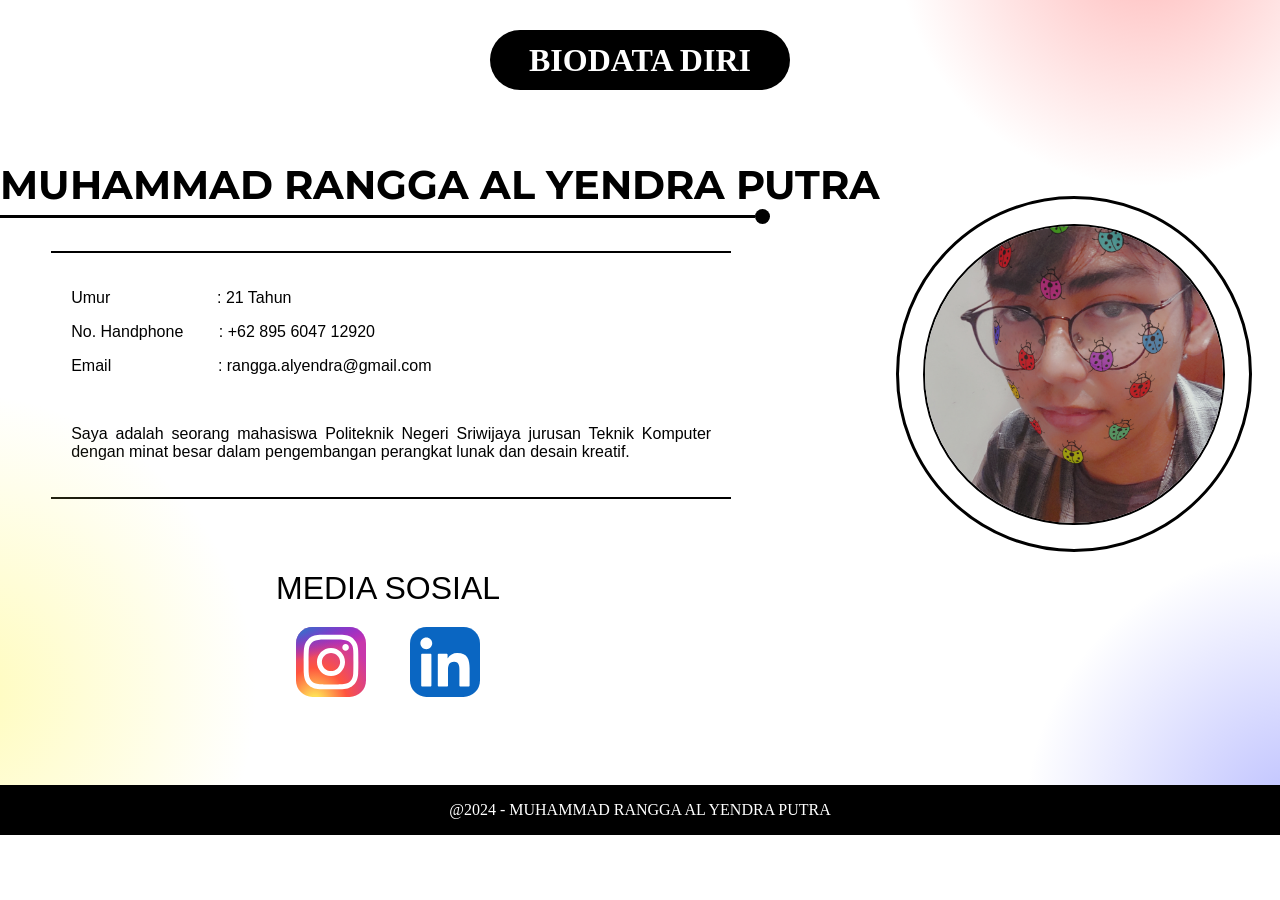
<file: biodata/index.html>
<!DOCTYPE html>
<html lang="en">
<head>
    <meta charset="UTF-8">
    <meta name="viewport" content="width=device-width, initial-scale=1.0">
    <title>Biodata Muhammad Rangga Al Yendra Putra</title>
    <link rel="stylesheet" href="style.css">
    <link href="https://fonts.googleapis.com/css2?family=Montserrat:wght@700&display=swap" rel="stylesheet">
</head>
<body>
    <div class="gradient">
        <div class="ellipse-1"></div>
        <div class="ellipse-2"></div>
        <div class="ellipse-3"></div>
        <header>
            <div class="biodata">
                <h1>BIODATA DIRI</h1>
            </div>
        </header>
        <main>
            <section class="name">
                <p>MUHAMMAD RANGGA AL YENDRA PUTRA</p>
                <div class="line">
                    <hr>
                    <span class="circle"></span>
                </div>
            </section>
            <section class="photo">
                <div class="circle">
                    <img class="photo-profile" src="asset/img/rangga.jpg" alt="Photo-profile">
                </div>
            </section>
            <section class="content">
                <div class="description">
                    <p>Umur &nbsp;&nbsp;&nbsp;&nbsp;&nbsp;&nbsp;&nbsp;&nbsp;&nbsp;&nbsp;&nbsp;&nbsp;&nbsp;&nbsp;&nbsp;&nbsp;&nbsp;&nbsp;&nbsp;&nbsp;&nbsp;&nbsp; : 21 Tahun</p>
                    <p>No. Handphone &nbsp;&nbsp;&nbsp;&nbsp;&nbsp;&nbsp; : +62 895 6047 12920</p>
                    <p>Email &nbsp;&nbsp;&nbsp;&nbsp;&nbsp;&nbsp;&nbsp;&nbsp;&nbsp;&nbsp;&nbsp;&nbsp;&nbsp;&nbsp;&nbsp;&nbsp;&nbsp;&nbsp;&nbsp;&nbsp;&nbsp;&nbsp; : rangga.alyendra@gmail.com</p>
                    <br>
                    <p>Saya adalah seorang mahasiswa Politeknik Negeri Sriwijaya jurusan Teknik Komputer dengan minat besar dalam pengembangan perangkat lunak dan desain kreatif.</p>
                </div>
                <div class="media-sosial">
                    <p>MEDIA SOSIAL</p>
                    <div class="icon">
                        <a href="https://www.instagram.com/m.rangga_ay.p/" target="_blank">
                            <img class="instagram" src="asset/instagram.svg" alt="Instagram" rel="noopener noreferrer">
                        </a>
                        <a href="https://www.linkedin.com/in/m-rangga-al-yendra-p-a67975220/" target="_blank">
                            <img class="linkedin" src="asset/linkedin.svg" alt="LinkedIn" rel="noopener noreferrer">
                        </a>
                    </div>
                </div>
            </section>
        </main>
    </div>
    <footer>
        <p>@2024 - MUHAMMAD RANGGA AL YENDRA PUTRA</p>
    </footer>
</body>
</html>
</file>
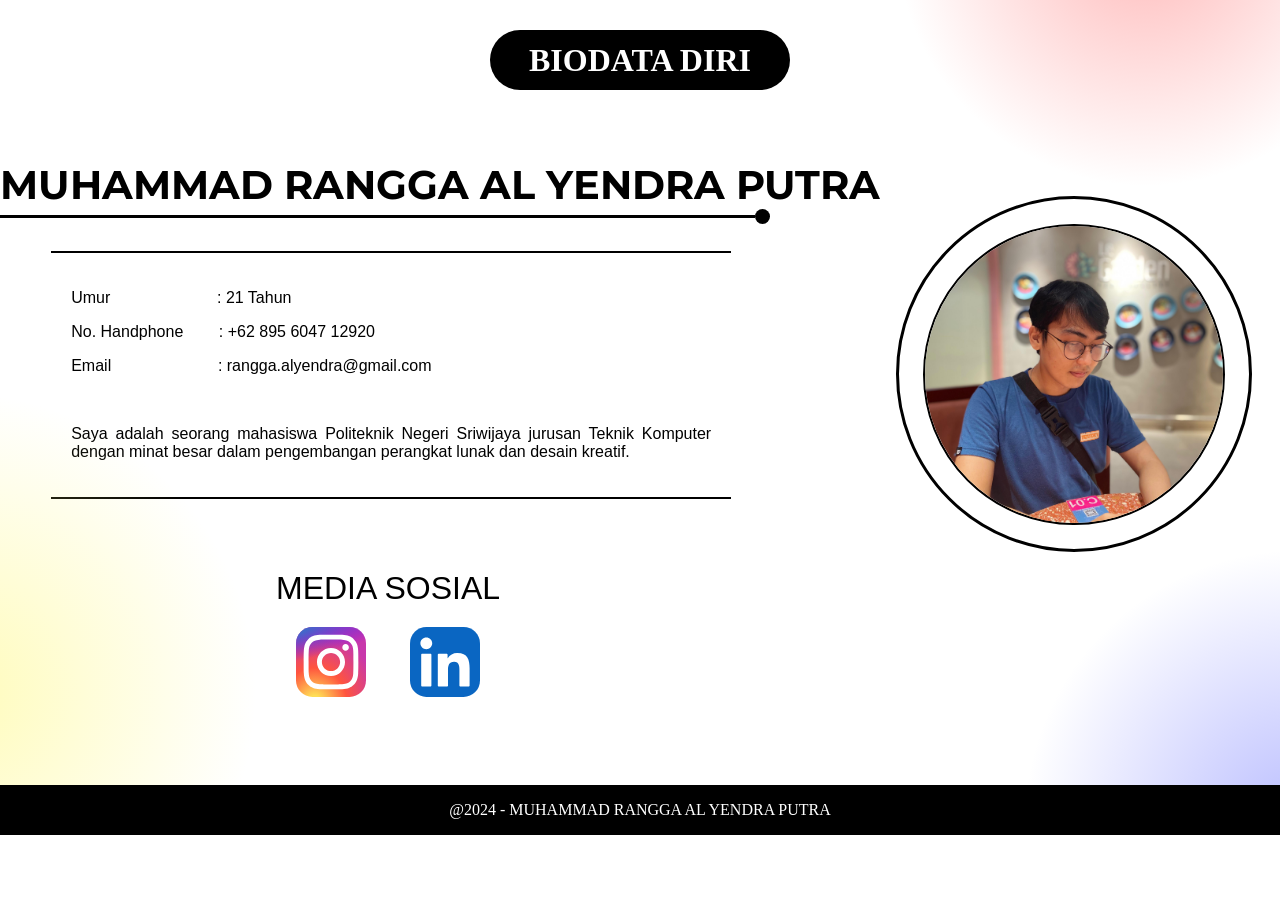
<file: Profile Biodata_Muhammad Rangga Al Yendra Putra/index.html>
<!DOCTYPE html>
<html lang="en">
<head>
    <meta charset="UTF-8">
    <meta name="viewport" content="width=device-width, initial-scale=1.0">
    <title>Biodata Muhammad Rangga Al Yendra Putra</title>
    <link rel="stylesheet" href="style.css">
    <link href="https://fonts.googleapis.com/css2?family=Montserrat:wght@700&display=swap" rel="stylesheet">
</head>
<body>
    <div class="gradient">
        <div class="ellipse-1"></div>
        <div class="ellipse-2"></div>
        <div class="ellipse-3"></div>
        <header>
            <div class="biodata">
                <h1>BIODATA DIRI</h1>
            </div>
        </header>
        <main>
            <section class="name">
                <p>MUHAMMAD RANGGA AL YENDRA PUTRA</p>
                <div class="line">
                    <hr>
                    <span class="circle"></span>
                </div>
            </section>
            <section class="photo">
                <div class="circle">
                    <img class="photo-profile" src="asset/img/Rangga.jpeg" alt="Photo-profile">
                </div>
            </section>
            <section class="content">
                <div class="description">
                    <p>Umur &nbsp;&nbsp;&nbsp;&nbsp;&nbsp;&nbsp;&nbsp;&nbsp;&nbsp;&nbsp;&nbsp;&nbsp;&nbsp;&nbsp;&nbsp;&nbsp;&nbsp;&nbsp;&nbsp;&nbsp;&nbsp;&nbsp; : 21 Tahun</p>
                    <p>No. Handphone &nbsp;&nbsp;&nbsp;&nbsp;&nbsp;&nbsp; : +62 895 6047 12920</p>
                    <p>Email &nbsp;&nbsp;&nbsp;&nbsp;&nbsp;&nbsp;&nbsp;&nbsp;&nbsp;&nbsp;&nbsp;&nbsp;&nbsp;&nbsp;&nbsp;&nbsp;&nbsp;&nbsp;&nbsp;&nbsp;&nbsp;&nbsp; : rangga.alyendra@gmail.com</p>
                    <br>
                    <p>Saya adalah seorang mahasiswa Politeknik Negeri Sriwijaya jurusan Teknik Komputer dengan minat besar dalam pengembangan perangkat lunak dan desain kreatif.</p>
                </div>
                <div class="media-sosial">
                    <p>MEDIA SOSIAL</p>
                    <div class="icon">
                        <a href="https://www.instagram.com/m.rangga_ay.p/" target="_blank">
                            <img class="instagram" src="asset/instagram.svg" alt="Instagram" rel="noopener noreferrer">
                        </a>
                        <a href="https://www.linkedin.com/in/m-rangga-al-yendra-p-a67975220/" target="_blank">
                            <img class="linkedin" src="asset/linkedin.svg" alt="LinkedIn" rel="noopener noreferrer">
                        </a>
                    </div>
                </div>
            </section>
        </main>
    </div>
    <footer>
        <p>@2024 - MUHAMMAD RANGGA AL YENDRA PUTRA</p>
    </footer>
</body>
</html>
</file>
<file: biodata/style.css>
@import url("https://fonts.googleapis.com/css?family=Montserrat:700");

body {
    margin: 0;
    padding: 0;
    max-width: 100vw;
    overflow-x: hidden;
}

.gradient {
    position: relative;
    width: 100%;
    height: 100%;
    overflow: hidden;
}

.ellipse-1, .ellipse-2, .ellipse-3 {
    position: absolute;
    border-radius: 50%;
    z-index: 2;
}

.ellipse-1 {
    width: 500px;
    height: 500px;
    top: -40%;
    left: 70%;
    background: radial-gradient(50% 50% at 50% 50%, rgba(255, 117, 117, 0.5) 0%, rgba(255, 255, 255, 0) 100%);
}

.ellipse-2 {
    width: 600px;
    height: 600px;
    top: 50%;
    right: 80%;
    background: radial-gradient(50% 50% at 50% 50%, rgba(255, 248.14, 117.72, 0.5) 0%, rgba(255, 255, 255, 0) 100%);
}

.ellipse-3 {
    width: 550px;
    height: 550px;
    top: 70%;
    left: 80%;
    background: radial-gradient(50% 50% at 50% 50%, rgba(117.72, 124.59, 255, 0.5) 0%, rgba(255, 255, 255, 0) 100%);
}

header {
    display: flex;
    justify-content: center;
    background: transparent;
}

.biodata {
    height: 60px;
    width: 300px;
    background: #000;
    color: #fff;
    display: flex;
    align-items: center;
    justify-content: center;
    border-radius: 60px;
    margin: 30px;
}

.name {
    text-align: left;
    font-family: 'Montserrat', sans-serif;
    font-weight: bold;
    font-size: 40px;
}

.line {
    position: relative;
    top: -40px;
    display: flex;
    justify-content: flex-start;
    align-items: center;
}

hr {
    width: 59%;
    height: 3px;
    background-color: #000;
    border: none;
    margin: 0;
}

.line .circle {
    border-radius: 50%;
    height: 15px;
    width: 15px;
    background-color: #000;
}

.photo {
    position: absolute;
    top: 25%;
    left: 70%;
    display: flex;
    justify-content: center;
    align-items: center;
}

.photo .circle {
    border-radius: 50%;
    width: 350px;
    height: 350px;
    display: flex;
    justify-content: center;
    align-items: center;
    border: 3px solid #000;
    overflow: hidden;
}

.photo img {
    border-radius: 50%;
    width: 85%;
    height: 85%;
    object-fit: cover;
    border: 2px solid #000;
    max-width: 100%;
}

.content {
    display: flex;
    flex-direction: column;
    position: relative;
    top: -4rem;
}

.description {
    justify-content: center;
    align-items: center;
    border-top: 2px solid #000;
    border-bottom: 2px solid #000;
    width: 50%;
    margin: 4%;
    padding: 20px;
    font-family: "Terminal Guise-Regular", Helvetica;
    text-align: justify;
}

.media-sosial {
    position: relative;
    left: 20%;
    flex-direction: column;
    justify-content: center;
    align-items: center;
    width: 100%;
}

.media-sosial p {
    font-family: 'Product Sans', sans-serif;
    font-size: 32px;
    margin: 20px;
}

.icon {
    margin: 20px;
    justify-content: center;
    margin-top: 10px;
}

.icon img {
    width: 70px;
    height: 70px;
    margin: 0 20px;
}

.icon a {
    display: inline-block;
    transition: transform 0.2s;
}

.icon a:hover {
    transform: translateY(-5px);
}

.icon a:active {
    transform: translateY(2px);
}

footer {
    width: auto;
    display: flex;
    justify-content: center;
    background-color: #000;
    color: #fff;
}
</file>
<file: Profile Biodata_Muhammad Rangga Al Yendra Putra/style.css>
@import url("https://fonts.googleapis.com/css?family=Montserrat:700");

body {
    margin: 0;
    padding: 0;
    max-width: 100vw;
    overflow-x: hidden;
}

.gradient {
    position: relative;
    width: 100%;
    height: 100%;
    overflow: hidden;
}

.ellipse-1, .ellipse-2, .ellipse-3 {
    position: absolute;
    border-radius: 50%;
    z-index: 2;
}

.ellipse-1 {
    width: 500px;
    height: 500px;
    top: -40%;
    left: 70%;
    background: radial-gradient(50% 50% at 50% 50%, rgba(255, 117, 117, 0.5) 0%, rgba(255, 255, 255, 0) 100%);
}

.ellipse-2 {
    width: 600px;
    height: 600px;
    top: 50%;
    right: 80%;
    background: radial-gradient(50% 50% at 50% 50%, rgba(255, 248.14, 117.72, 0.5) 0%, rgba(255, 255, 255, 0) 100%);
}

.ellipse-3 {
    width: 550px;
    height: 550px;
    top: 70%;
    left: 80%;
    background: radial-gradient(50% 50% at 50% 50%, rgba(117.72, 124.59, 255, 0.5) 0%, rgba(255, 255, 255, 0) 100%);
}

header {
    display: flex;
    justify-content: center;
    background: transparent;
}

.biodata {
    height: 60px;
    width: 300px;
    background: #000;
    color: #fff;
    display: flex;
    align-items: center;
    justify-content: center;
    border-radius: 60px;
    margin: 30px;
}

.name {
    text-align: left;
    font-family: 'Montserrat', sans-serif;
    font-weight: bold;
    font-size: 40px;
}

.line {
    position: relative;
    top: -40px;
    display: flex;
    justify-content: flex-start;
    align-items: center;
}

hr {
    width: 59%;
    height: 3px;
    background-color: #000;
    border: none;
    margin: 0;
}

.line .circle {
    border-radius: 50%;
    height: 15px;
    width: 15px;
    background-color: #000;
}

.photo {
    position: absolute;
    top: 25%;
    left: 70%;
    display: flex;
    justify-content: center;
    align-items: center;
}

.photo .circle {
    border-radius: 50%;
    width: 350px;
    height: 350px;
    display: flex;
    justify-content: center;
    align-items: center;
    border: 3px solid #000;
    overflow: hidden;
}

.photo img {
    border-radius: 50%;
    width: 85%;
    height: 85%;
    object-fit: cover;
    border: 2px solid #000;
    max-width: 100%;
}

.content {
    display: flex;
    flex-direction: column;
    position: relative;
    top: -4rem;
}

.description {
    justify-content: center;
    align-items: center;
    border-top: 2px solid #000;
    border-bottom: 2px solid #000;
    width: 50%;
    margin: 4%;
    padding: 20px;
    font-family: "Terminal Guise-Regular", Helvetica;
    text-align: justify;
}

.media-sosial {
    position: relative;
    left: 20%;
    flex-direction: column;
    justify-content: center;
    align-items: center;
    width: 100%;
}

.media-sosial p {
    font-family: 'Product Sans', sans-serif;
    font-size: 32px;
    margin: 20px;
}

.icon {
    margin: 20px;
    justify-content: center;
    margin-top: 10px;
}

.icon img {
    width: 70px;
    height: 70px;
    margin: 0 20px;
}

.icon a {
    display: inline-block;
    transition: transform 0.2s;
}

.icon a:hover {
    transform: translateY(-5px);
}

.icon a:active {
    transform: translateY(2px);
}

footer {
    width: auto;
    display: flex;
    justify-content: center;
    background-color: #000;
    color: #fff;
}
</file>
